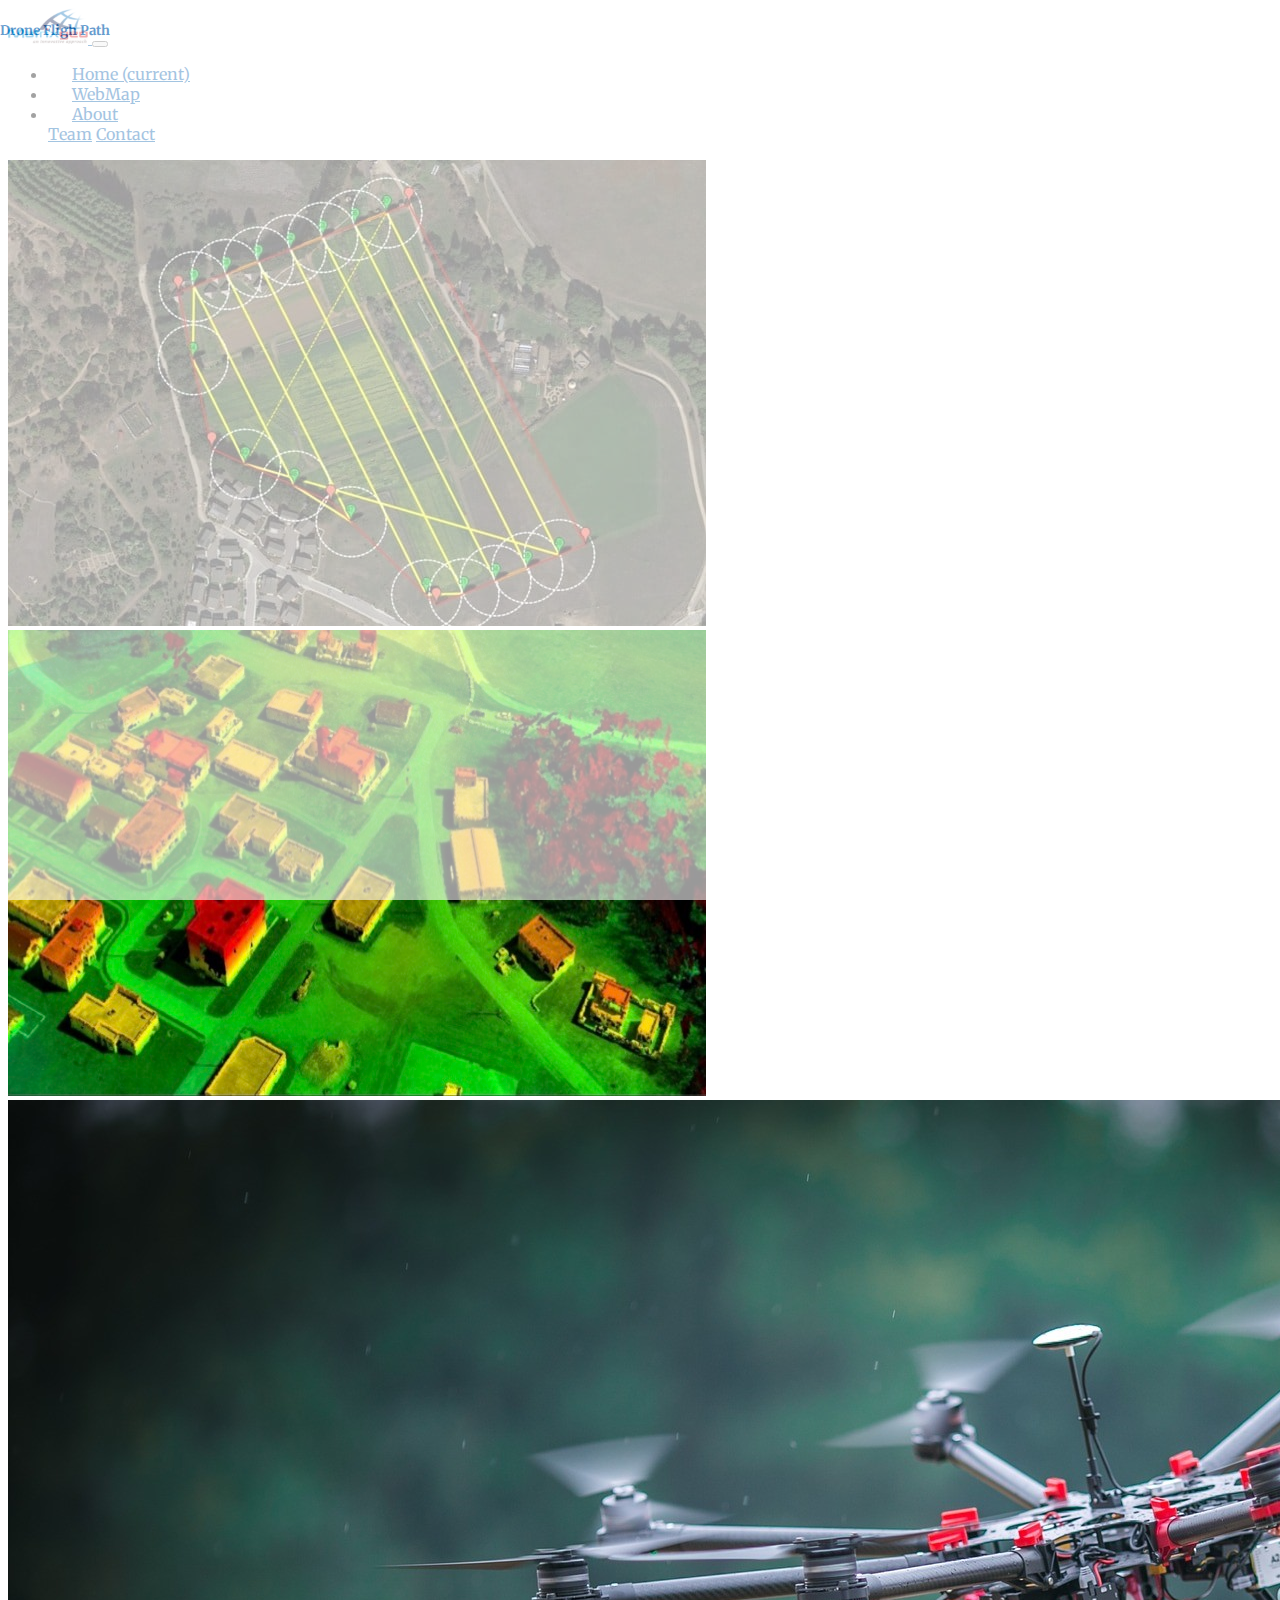
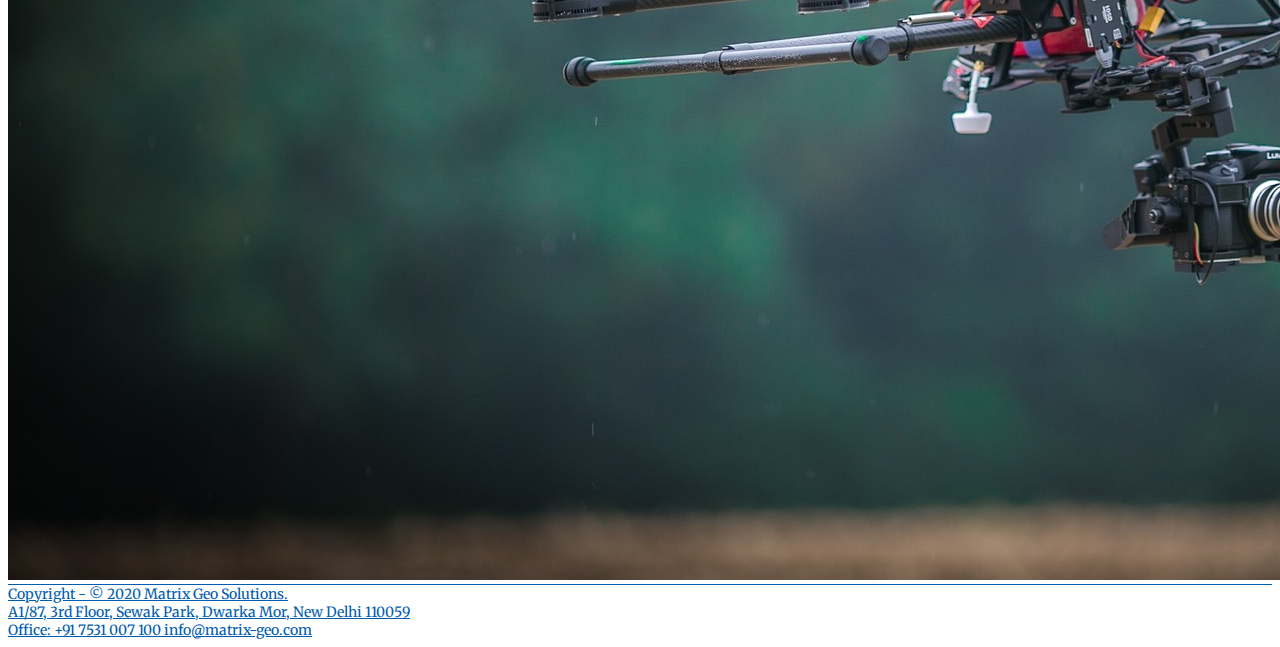
<file: index.html>
<!doctype html>
<html lang="en">

<head>
  <!-- Required meta tags -->
  <meta charset="utf-8">
  <meta name="viewport" content="width=device-width, initial-scale=1, shrink-to-fit=no">

  <!-- Bootstrap CSS -->
  <link rel="stylesheet" href="https://stackpath.bootstrapcdn.com/bootstrap/4.2.1/css/bootstrap.min.css" integrity="sha384-GJzZqFGwb1QTTN6wy59ffF1BuGJpLSa9DkKMp0DgiMDm4iYMj70gZWKYbI706tWS"
    crossorigin="anonymous">
  <link rel="stylesheet" href="https://use.fontawesome.com/releases/v5.6.3/css/all.css" integrity="sha384-UHRtZLI+pbxtHCWp1t77Bi1L4ZtiqrqD80Kn4Z8NTSRyMA2Fd33n5dQ8lWUE00s/"
    crossorigin="anonymous">
  <link href="https://fonts.googleapis.com/css?family=Merriweather" rel="stylesheet">
  <link rel="stylesheet" href="assets/css/style.css">
  <title>Geoinsighter</title>
</head>

<body>
  <header>
    <nav class="navbar fixed-top navbar-expand-lg navbar-light bg-minimalist">
      <div class="container">
        <a class="navbar-brand" href="index.html">
          <img class="logo" src="assets/images/logo.png" alt="Logo" />
        </a>
        <button class="navbar-toggler" type="button" data-toggle="collapse" data-target="#navbarSupportedContent"
          aria-controls="navbarSupportedContent" aria-expanded="false" aria-label="Toggle navigation">
          <span class="navbar-toggler-icon"></span>
        </button>

        <div class="collapse navbar-collapse" id="navbarSupportedContent">
          <ul class="navbar-nav mr-auto">
            <li class="nav-item active">
              <a class="nav-link" href="index.html">Home <span class="sr-only">(current)</span></a>
            </li>
            <li class="nav-item">
              <a class="nav-link" href="geoinsighter/index.html">WebMap</a>
            </li>
            <li class="nav-item dropdown">
              <a class="nav-link dropdown-toggle" href="" id="navbarDropdown" role="button" data-toggle="dropdown"
                aria-haspopup="true" aria-expanded="false">
                About
              </a>
              <div class="dropdown-menu" aria-labelledby="navbarDropdown">
                <a class="dropdown-item" href="team.html">Team</a>
                <a class="dropdown-item" href="contact.html">Contact</a>
              </div>
            </li>
          </ul>
          <div class="social-link">
            <a class="px-2" href="https://www.facebook.com/matrixgeo/"><i class="fab fa-facebook-f"></i></a>
                <a class="px-2" href="https://www.linkedin.com/company/matrix-geo-solutions-pvt-ltd/"><i class="fab fa-linkedin-in"></i></a>
          </div>
        </div>
      </div>
    </nav>
  </header>
  <main class="p-3 mt-5">
    <div class="container">
      <div class="row">
        <div class="col-12 col-md-6">
          <img class="img-fluid pt-3 pb-3" src="assets/images/2d map.jpeg" />
          <div class="img-desc">
              <a href="geoinsighter/2d.html"><h5 class="p-5 mt-5 text-center">2D Maps</h5></a>
            </div>
        </div>
        <div class="col-12 col-md-6">
          <img class="img-fluid pt-3 pb-3" src="assets/images/3ddepthmap.jpg" />
          <div class="img-desc">
            <a href="geoinsighter/3d.html"><h5 class="p-5 mt-5 text-center">3D Maps</h5>
          </div>
        </div>
        <div class="col-12">
          <img class="img-fluid pt-3 pb-3" src="assets/images/drone.jpg" />
          <div class="img-desc">
            <h5 class="p-5 mt-5 text-center">Drone Fligh Path</h5>
          </div>
        </div>
        
        
      </div>
    </div>
  </main>
  <footer class="mt-5 mb-5 pt-5 pb-5">
    <div class="container">
      <div class="row">
        <div class="col-12 col-md-6">Copyright - © 2020 Matrix Geo Solutions.</div>
        <div class="col-12 col-md-3">A1/87, 3rd Floor, Sewak Park, Dwarka Mor, New Delhi 110059</div>
        <div class="col-12 col-md-3">Office: +91 7531 007 100 info@matrix-geo.com</div>
      </div>
    </div>
  </footer>

  <!-- Optional JavaScript -->
  <!-- jQuery first, then Popper.js, then Bootstrap JS -->
  <script src="https://code.jquery.com/jquery-3.3.1.slim.min.js" integrity="sha384-q8i/X+965DzO0rT7abK41JStQIAqVgRVzpbzo5smXKp4YfRvH+8abtTE1Pi6jizo"
    crossorigin="anonymous"></script>
  <script src="https://cdnjs.cloudflare.com/ajax/libs/popper.js/1.14.6/umd/popper.min.js" integrity="sha384-wHAiFfRlMFy6i5SRaxvfOCifBUQy1xHdJ/yoi7FRNXMRBu5WHdZYu1hA6ZOblgut"
    crossorigin="anonymous"></script>
  <script src="https://stackpath.bootstrapcdn.com/bootstrap/4.2.1/js/bootstrap.min.js" integrity="sha384-B0UglyR+jN6CkvvICOB2joaf5I4l3gm9GU6Hc1og6Ls7i6U/mkkaduKaBhlAXv9k"
    crossorigin="anonymous"></script>
</body>

</html>
</file>
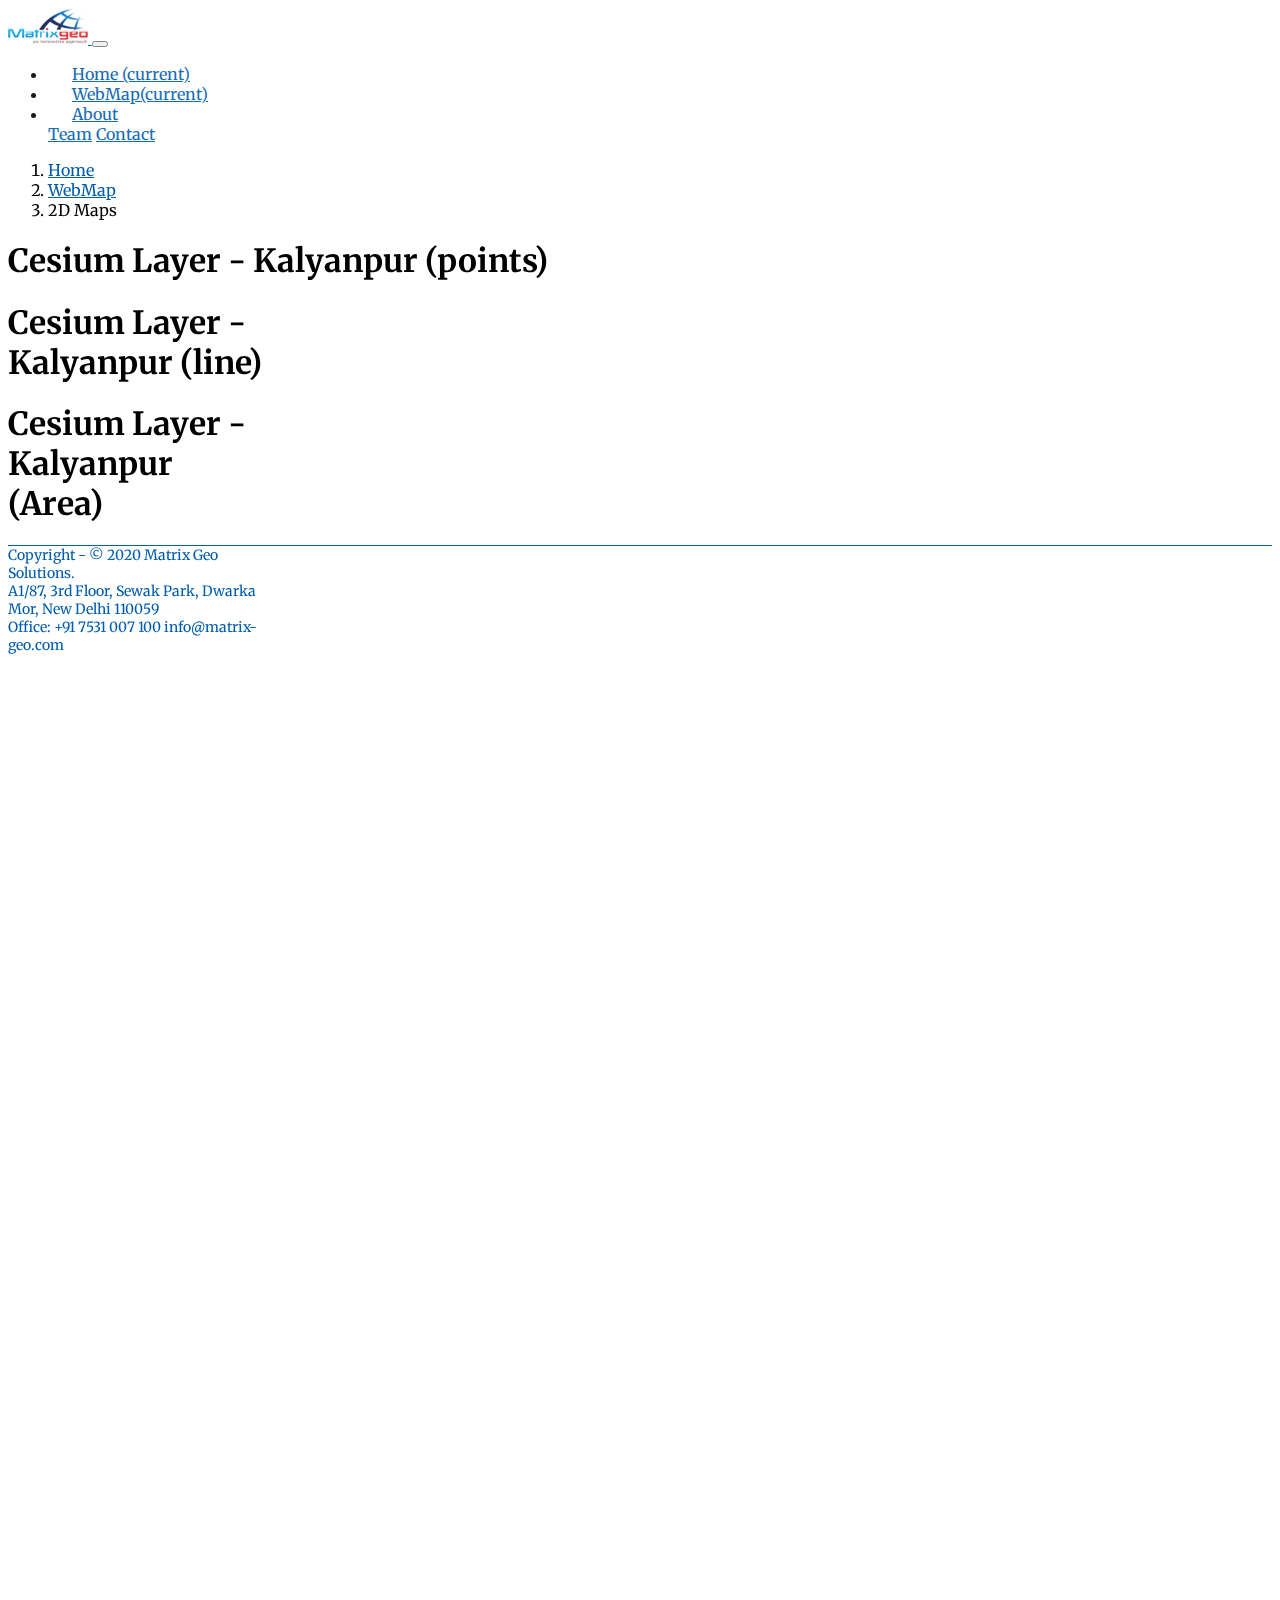
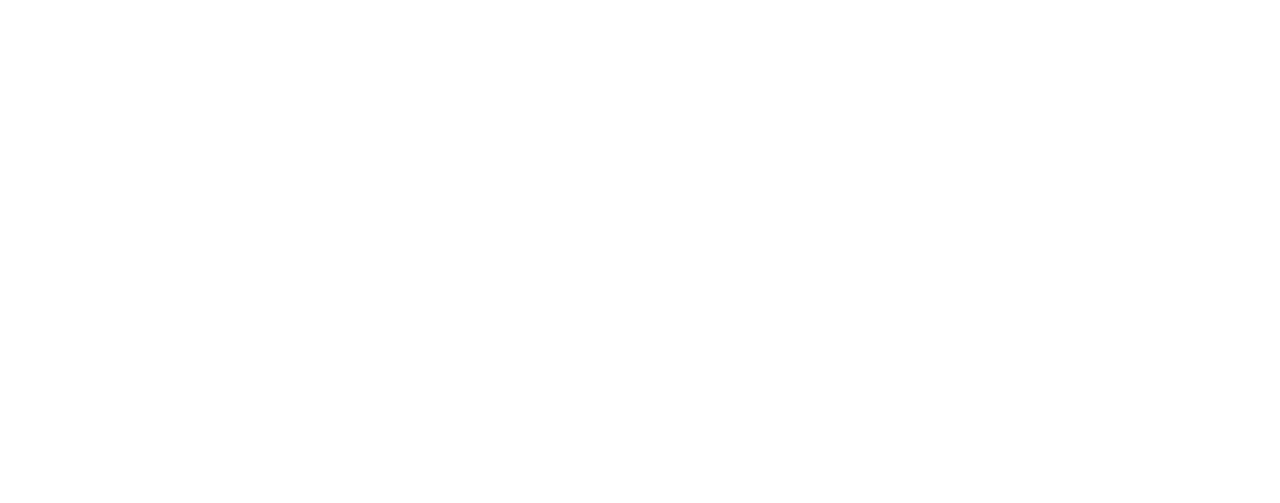
<file: 2d.html>
<!doctype html>
<html lang="en">

<head>
  <!-- Required meta tags -->
  <meta charset="utf-8">
  <meta name="viewport" content="width=device-width, initial-scale=1, shrink-to-fit=no">

  <!-- Bootstrap CSS -->
  <link rel="stylesheet" href="https://stackpath.bootstrapcdn.com/bootstrap/4.2.1/css/bootstrap.min.css" integrity="sha384-GJzZqFGwb1QTTN6wy59ffF1BuGJpLSa9DkKMp0DgiMDm4iYMj70gZWKYbI706tWS"
    crossorigin="anonymous">
  <link rel="stylesheet" href="https://use.fontawesome.com/releases/v5.6.3/css/all.css" integrity="sha384-UHRtZLI+pbxtHCWp1t77Bi1L4ZtiqrqD80Kn4Z8NTSRyMA2Fd33n5dQ8lWUE00s/"
    crossorigin="anonymous">
  <link href="https://fonts.googleapis.com/css?family=Merriweather" rel="stylesheet">
  <link rel="stylesheet" href="../assets/css/style.css">

  <title>Geoinsighter</title>
</head>

<body>
  <header>
    <nav class="navbar fixes-tp[ navbar-expand-lg navbar-light bg-minimalist">
      <div class="container">
        <a class="navbar-brand" href="../index.html">
          <img class="logo" src="../assets/images/logo.png" alt="Logo">
        </a>
        <button class="navbar-toggler" type="button" data-toggle="collapse" data-target="#navbarSupportedContent"
          aria-controls="navbarSupportedContent" aria-expanded="false" aria-label="Toggle navigation">
          <span class="navbar-toggler-icon"></span>
        </button>

        <div class="collapse navbar-collapse" id="navbarSupportedContent">
          <ul class="navbar-nav mr-auto">
            <li class="nav-item">
              <a class="nav-link" href="../index.html">Home <span class="sr-only">(current)</span></a>
            </li>
            <li class="nav-item active">
              <a class="nav-link" href="../geoinsighter/index.html">WebMap<span class="sr-only">(current)</span></a>
            </li>
            <li class="nav-item dropdown">
              <a class="nav-link dropdown-toggle" href="" id="navbarDropdown" role="button" data-toggle="dropdown"
                aria-haspopup="true" aria-expanded="false">
                About
              </a>
              <div class="dropdown-menu" aria-labelledby="navbarDropdown">
                <a class="dropdown-item" href="../team.html">Team</a>
                <a class="dropdown-item" href="../contact.html">Contact</a>
              </div>
            </li>
          </ul>
          <div class="social-link">
            <a class="px-2" href="https://www.facebook.com/matrixgeo/"><i class="fab fa-facebook-f"></i></a>
            <a class="px-2" href="https://www.linkedin.com/company/matrix-geo-solutions-pvt-ltd/"><i class="fab fa-linkedin-in"></i></a>
          </div>
        </div>
      </div>
    </nav>
  </header>

  <main class="p-3">
    <div class="container">
      <nav aria-label="breadcrumb">
        <ol class="breadcrumb">
          <li class="breadcrumb-item"><a href="../index.html">Home</a></li>
          <li class="breadcrumb-item"><a href="index.html">WebMap</a></li>
          <li class="breadcrumb-item active" aria-current="page">2D Maps</li>
        </ol>
      </nav>
      <div class="row">

        <div class="col-12  pt-5 pb-5">
          <h1>Cesium Layer - Kalyanpur (points)</h1>
        </div>
        <div class="col-12 col-md-6 pt-5 pb-5">
            
        </div>

        <div class="col-12">
          <iframe title="kalyanpur-points" width="1000" height="600" 
          src="https://cesium.com/ion/stories/viewer/?id=18c4e2b3-f2cf-4527-8acd-82242f69757a" style="float:right"
          frameborder="0" allow="fullscreen" allowfullscreen="true" mozallowfullscreen="true" webkitallowfullscreen="true">
	        </iframe>
        </div>

      </div>
      <div class="row">
        <div class="col-12  pt-5 pb-5">
          <h1>Cesium Layer - Kalyanpur (line)</h1>
        </div>
        <div class="col-12 col-md-6 pt-5 pb-5">
            
        </div>

        <div class="col-12">
          <iframe title="Kalyanpur-Line" width="1000" height="600" 
	      	src="https://cesium.com/ion/stories/viewer/?id=1f473d54-92f7-4fa4-b950-7c1edc54a1bf" style="float:right"
		      frameborder="0" allow="fullscreen" allowfullscreen="true" mozallowfullscreen="true" webkitallowfullscreen="true">
		      </iframe>
        </div>

      </div>
      <div class="row">
        <div class="col-12  pt-5 pb-5">
          <h1>Cesium Layer - Kalyanpur (Area)</h1>
        </div>
        <div class="col-12 col-md-6 pt-5 pb-5">
            
        </div>

        <div class="col-12">
          <iframe title="Kalyanpur-Area" width="1000" height="600" 
          src="https://cesium.com/ion/stories/viewer/?id=3f1319ce-da12-494d-907e-eb9c3f86dc80" style="float:right"
          frameborder="0" allow="fullscreen" allowfullscreen="true" mozallowfullscreen="true" webkitallowfullscreen="true">
          </iframe>
        </div>

      </div>


    </div>
  </main>

  <footer class="mt-5 mb-5 pt-5 pb-5">
    <div class="container">
      <div class="row">
        <div class="col-12 col-md-6">Copyright - © 2020 Matrix Geo Solutions.</div>
                <div class="col-12 col-md-3">A1/87, 3rd Floor, Sewak Park, Dwarka Mor, New Delhi 110059</div>
                <div class="col-12 col-md-3">Office: +91 7531 007 100 info@matrix-geo.com</div>
      </div>
    </div>
  </footer>

  <!-- Optional JavaScript -->
  <!-- jQuery first, then Popper.js, then Bootstrap JS -->
  <script src="https://code.jquery.com/jquery-3.3.1.slim.min.js" integrity="sha384-q8i/X+965DzO0rT7abK41JStQIAqVgRVzpbzo5smXKp4YfRvH+8abtTE1Pi6jizo"
    crossorigin="anonymous"></script>
  <script src="https://cdnjs.cloudflare.com/ajax/libs/popper.js/1.14.6/umd/popper.min.js" integrity="sha384-wHAiFfRlMFy6i5SRaxvfOCifBUQy1xHdJ/yoi7FRNXMRBu5WHdZYu1hA6ZOblgut"
    crossorigin="anonymous"></script>
  <script src="https://stackpath.bootstrapcdn.com/bootstrap/4.2.1/js/bootstrap.min.js" integrity="sha384-B0UglyR+jN6CkvvICOB2joaf5I4l3gm9GU6Hc1og6Ls7i6U/mkkaduKaBhlAXv9k"
    crossorigin="anonymous"></script>

</body>

</html>
</file>
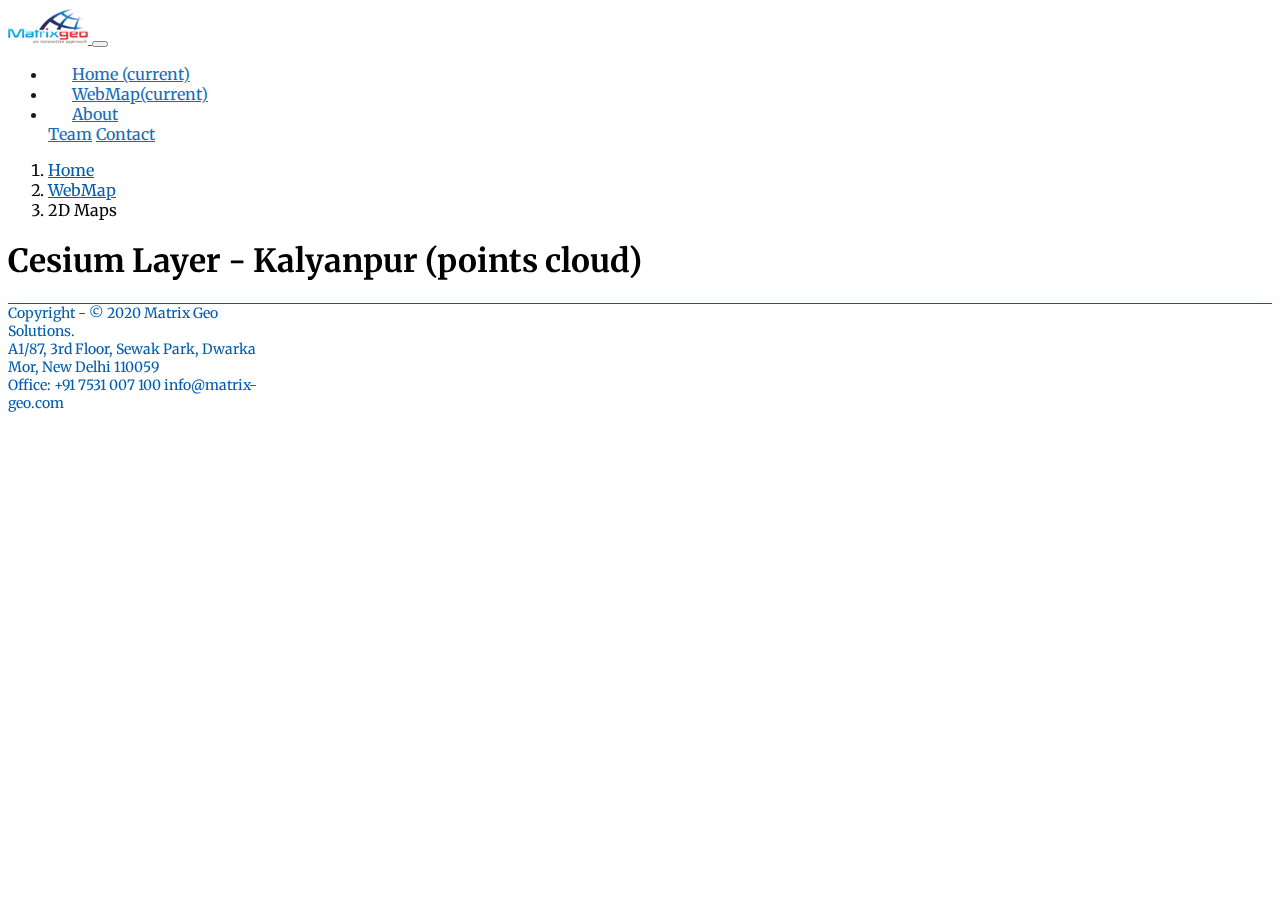
<file: 3d.html>
<!doctype html>
<html lang="en">

<head>
  <!-- Required meta tags -->
  <meta charset="utf-8">
  <meta name="viewport" content="width=device-width, initial-scale=1, shrink-to-fit=no">

  <!-- Bootstrap CSS -->
  <link rel="stylesheet" href="https://stackpath.bootstrapcdn.com/bootstrap/4.2.1/css/bootstrap.min.css" integrity="sha384-GJzZqFGwb1QTTN6wy59ffF1BuGJpLSa9DkKMp0DgiMDm4iYMj70gZWKYbI706tWS"
    crossorigin="anonymous">
  <link rel="stylesheet" href="https://use.fontawesome.com/releases/v5.6.3/css/all.css" integrity="sha384-UHRtZLI+pbxtHCWp1t77Bi1L4ZtiqrqD80Kn4Z8NTSRyMA2Fd33n5dQ8lWUE00s/"
    crossorigin="anonymous">
  <link href="https://fonts.googleapis.com/css?family=Merriweather" rel="stylesheet">
  <link rel="stylesheet" href="../assets/css/style.css">

  <title>Geoinsighter</title>
</head>

<body>
  <header>
    <nav class="navbar fixes-tp[ navbar-expand-lg navbar-light bg-minimalist">
      <div class="container">
        <a class="navbar-brand" href="../index.html">
          <img class="logo" src="../assets/images/logo.png" alt="Logo">
        </a>
        <button class="navbar-toggler" type="button" data-toggle="collapse" data-target="#navbarSupportedContent"
          aria-controls="navbarSupportedContent" aria-expanded="false" aria-label="Toggle navigation">
          <span class="navbar-toggler-icon"></span>
        </button>

        <div class="collapse navbar-collapse" id="navbarSupportedContent">
          <ul class="navbar-nav mr-auto">
            <li class="nav-item">
              <a class="nav-link" href="../index.html">Home <span class="sr-only">(current)</span></a>
            </li>
            <li class="nav-item active">
              <a class="nav-link" href="../geoinsighter/index.html">WebMap<span class="sr-only">(current)</span></a>
            </li>
            <li class="nav-item dropdown">
              <a class="nav-link dropdown-toggle" href="" id="navbarDropdown" role="button" data-toggle="dropdown"
                aria-haspopup="true" aria-expanded="false">
                About
              </a>
              <div class="dropdown-menu" aria-labelledby="navbarDropdown">
                <a class="dropdown-item" href="../team.html">Team</a>
                <a class="dropdown-item" href="../contact.html">Contact</a>
              </div>
            </li>
          </ul>
          <div class="social-link">
            <a class="px-2" href="https://www.facebook.com/matrixgeo/"><i class="fab fa-facebook-f"></i></a>
            <a class="px-2" href="https://www.linkedin.com/company/matrix-geo-solutions-pvt-ltd/"><i class="fab fa-linkedin-in"></i></a>
          </div>
        </div>
      </div>
    </nav>
  </header>

  <main class="p-3">
    <div class="container">
      <nav aria-label="breadcrumb">
        <ol class="breadcrumb">
          <li class="breadcrumb-item"><a href="../index.html">Home</a></li>
          <li class="breadcrumb-item"><a href="index.html">WebMap</a></li>
          <li class="breadcrumb-item active" aria-current="page">2D Maps</li>
        </ol>
      </nav>
 
      <div class="row">
        <div class="col-12  pt-5 pb-5">
          <h1>Cesium Layer - Kalyanpur (points cloud)</h1>
        </div>
        <div class="col-12 col-md-6 pt-5 pb-5">
            
        </div>

        <div class="col-12">
            <iframe title="kalyanpur-point cloud" width="1000" height="600" 
			src="https://cesium.com/ion/stories/viewer/?id=f9de068d-307a-47af-90ae-92328bc48897" style="float:right"
			frameborder="0" allow="fullscreen" allowfullscreen="true" 
						mozallowfullscreen="true" webkitallowfullscreen="true">
	        </iframe>
        </div>

      </div>
      


    </div>
  </main>

  <footer class="mt-5 mb-5 pt-5 pb-5">
    <div class="container">
      <div class="row">
        <div class="col-12 col-md-6">Copyright - © 2020 Matrix Geo Solutions.</div>
                <div class="col-12 col-md-3">A1/87, 3rd Floor, Sewak Park, Dwarka Mor, New Delhi 110059</div>
                <div class="col-12 col-md-3">Office: +91 7531 007 100 info@matrix-geo.com</div>
      </div>
    </div>
  </footer>

  <!-- Optional JavaScript -->
  <!-- jQuery first, then Popper.js, then Bootstrap JS -->
  <script src="https://code.jquery.com/jquery-3.3.1.slim.min.js" integrity="sha384-q8i/X+965DzO0rT7abK41JStQIAqVgRVzpbzo5smXKp4YfRvH+8abtTE1Pi6jizo"
    crossorigin="anonymous"></script>
  <script src="https://cdnjs.cloudflare.com/ajax/libs/popper.js/1.14.6/umd/popper.min.js" integrity="sha384-wHAiFfRlMFy6i5SRaxvfOCifBUQy1xHdJ/yoi7FRNXMRBu5WHdZYu1hA6ZOblgut"
    crossorigin="anonymous"></script>
  <script src="https://stackpath.bootstrapcdn.com/bootstrap/4.2.1/js/bootstrap.min.js" integrity="sha384-B0UglyR+jN6CkvvICOB2joaf5I4l3gm9GU6Hc1og6Ls7i6U/mkkaduKaBhlAXv9k"
    crossorigin="anonymous"></script>

</body>

</html>
</file>
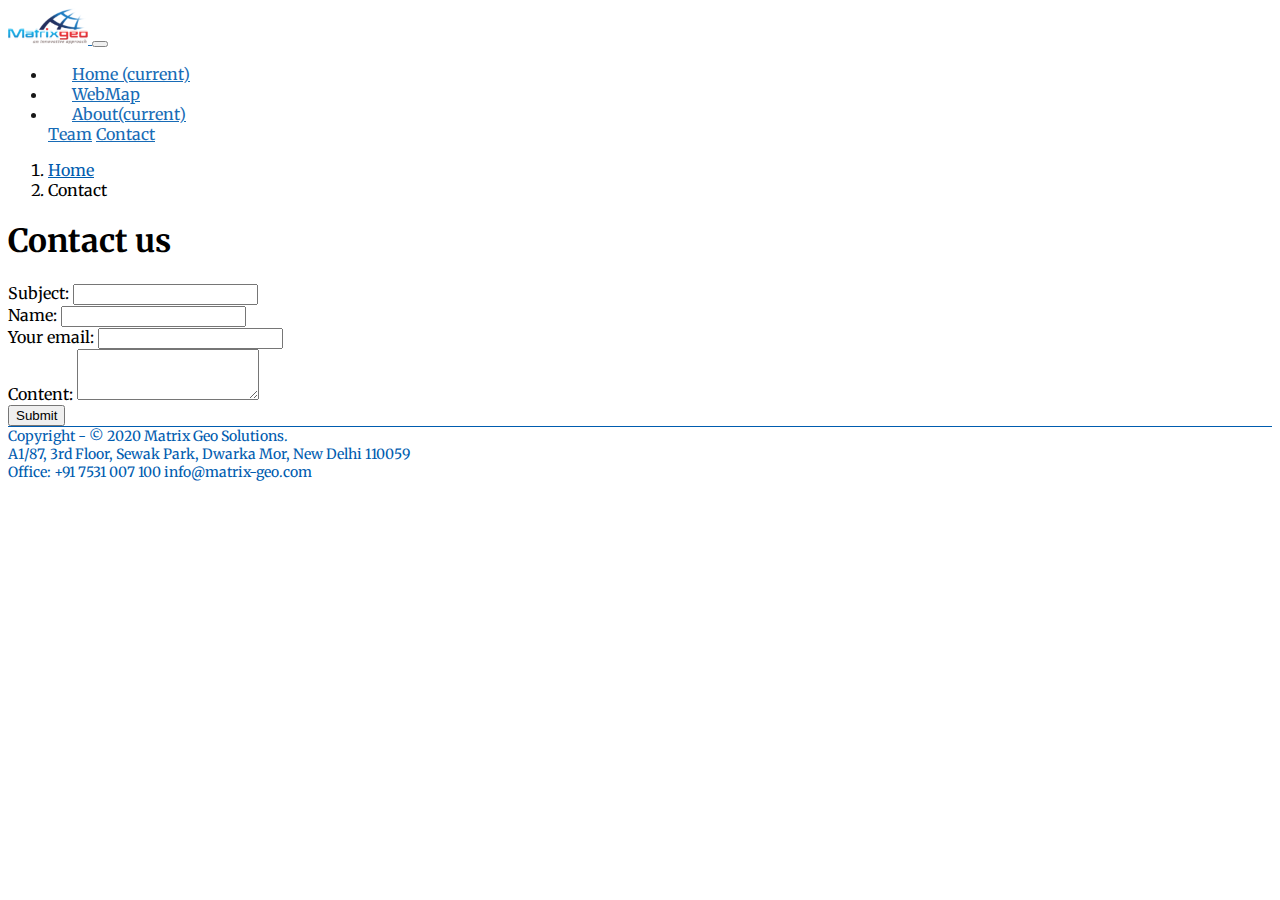
<file: contact.html>
<!doctype html>
<html lang="en">

<head>
  <!-- Required meta tags -->
  <meta charset="utf-8">
  <meta name="viewport" content="width=device-width, initial-scale=1, shrink-to-fit=no">

  <!-- Bootstrap CSS -->
  <link rel="stylesheet" href="https://stackpath.bootstrapcdn.com/bootstrap/4.2.1/css/bootstrap.min.css" integrity="sha384-GJzZqFGwb1QTTN6wy59ffF1BuGJpLSa9DkKMp0DgiMDm4iYMj70gZWKYbI706tWS"
    crossorigin="anonymous">
  <link rel="stylesheet" href="https://use.fontawesome.com/releases/v5.6.3/css/all.css" integrity="sha384-UHRtZLI+pbxtHCWp1t77Bi1L4ZtiqrqD80Kn4Z8NTSRyMA2Fd33n5dQ8lWUE00s/"
    crossorigin="anonymous">
  <link href="https://fonts.googleapis.com/css?family=Merriweather" rel="stylesheet">
  <link rel="stylesheet" href="assets/css/style.css">

  <title>Minimalist Portfolio</title>
</head>

<body>
  <header>
    <nav class="navbar fixed-top navbar-expand-lg navbar-light bg-minimalist">
      <div class="container">
        <a class="navbar-brand" href="index.html">
          <img class="logo" src="assets/images/logo.png" alt="Logo">
        </a>
        <button class="navbar-toggler" type="button" data-toggle="collapse" data-target="#navbarSupportedContent"
          aria-controls="navbarSupportedContent" aria-expanded="false" aria-label="Toggle navigation">
          <span class="navbar-toggler-icon"></span>
        </button>

        <div class="collapse navbar-collapse" id="navbarSupportedContent">
          <ul class="navbar-nav mr-auto">
            <li class="nav-item">
              <a class="nav-link" href="index.html">Home <span class="sr-only">(current)</span></a>
            </li>
            <li class="nav-item">
              <a class="nav-link" href="portfolio/index.html">WebMap</a>
            </li>
            <li class="nav-item dropdown active">
              <a class="nav-link dropdown-toggle" href="" id="navbarDropdown" role="button" data-toggle="dropdown"
                aria-haspopup="true" aria-expanded="false">
                About<span class="sr-only">(current)</span>
              </a>
              <div class="dropdown-menu" aria-labelledby="navbarDropdown">
                <a class="dropdown-item" href="team.html">Team</a>
                <a class="dropdown-item" href="contact.html">Contact</a>
              </div>
            </li>
          </ul>
          <div class="social-link">
            <a class="px-2" href="https://www.facebook.com/matrixgeo/"><i class="fab fa-facebook-f"></i></a>
            <a class="px-2" href="https://www.linkedin.com/company/matrix-geo-solutions-pvt-ltd/"><i class="fab fa-linkedin-in"></i></a>
          </div>
        </div>
      </div>
    </nav>
  </header>
  <main class="p-3 mt-5">
    <div class="container">
      <nav aria-label="breadcrumb">
        <ol class="breadcrumb">
          <li class="breadcrumb-item"><a href="index.html">Home</a></li>
          <li class="breadcrumb-item active" aria-current="page">Contact</li>
        </ol>
      </nav>
      <h1 class="p-5 w-100 text-center">Contact us</h1>
      <div class="d-flex justify-content-center">
        <form class="w-75" action="https://formspree.io/skk@matrix-geo.com" method="POST">
          <div class="form-group row">
            <label class="col-sm-2" for="subject">Subject:</label>
            <input type="text" class="form-control col-sm-10" name="subject">
          </div>
          <div class="form-group row">
            <label class="col-sm-2" for="name">Name:</label>
            <input type="text" class="form-control col-sm-10" name="name">
          </div>
          <div class="form-group row">
            <label class="col-sm-2" for="email">Your email:</label>
            <input type="email" class="form-control col-sm-10" name="_replyto">
          </div>
          <div class="form-group row">
            <label class="col-sm-2" for="name">Content:</label>
            <textarea class="form-control col-sm-10" name="content" rows="3"></textarea>
          </div>
          <div class="form-group row">
            <button class="btn btn-primary col-12" type="submit">Submit</button>
          </div>
        </form>
      </div>
    </div>
  </main>
  <footer class="mt-5 mb-5 pt-5 pb-5">
    <div class="container">
      <div class="row">
        <div class="col-12 col-md-6">Copyright - © 2020 Matrix Geo Solutions.</div>
        <div class="col-12 col-md-3">A1/87, 3rd Floor, Sewak Park, Dwarka Mor, New Delhi 110059</div>
        <div class="col-12 col-md-3">Office: +91 7531 007 100 info@matrix-geo.com</div>
      </div>
    </div>
  </footer>

  <!-- Optional JavaScript -->
  <!-- jQuery first, then Popper.js, then Bootstrap JS -->
  <script src="https://code.jquery.com/jquery-3.3.1.slim.min.js" integrity="sha384-q8i/X+965DzO0rT7abK41JStQIAqVgRVzpbzo5smXKp4YfRvH+8abtTE1Pi6jizo"
    crossorigin="anonymous"></script>
  <script src="https://cdnjs.cloudflare.com/ajax/libs/popper.js/1.14.6/umd/popper.min.js" integrity="sha384-wHAiFfRlMFy6i5SRaxvfOCifBUQy1xHdJ/yoi7FRNXMRBu5WHdZYu1hA6ZOblgut"
    crossorigin="anonymous"></script>
  <script src="https://stackpath.bootstrapcdn.com/bootstrap/4.2.1/js/bootstrap.min.js" integrity="sha384-B0UglyR+jN6CkvvICOB2joaf5I4l3gm9GU6Hc1og6Ls7i6U/mkkaduKaBhlAXv9k"
    crossorigin="anonymous"></script>
</body>

</html>
</file>
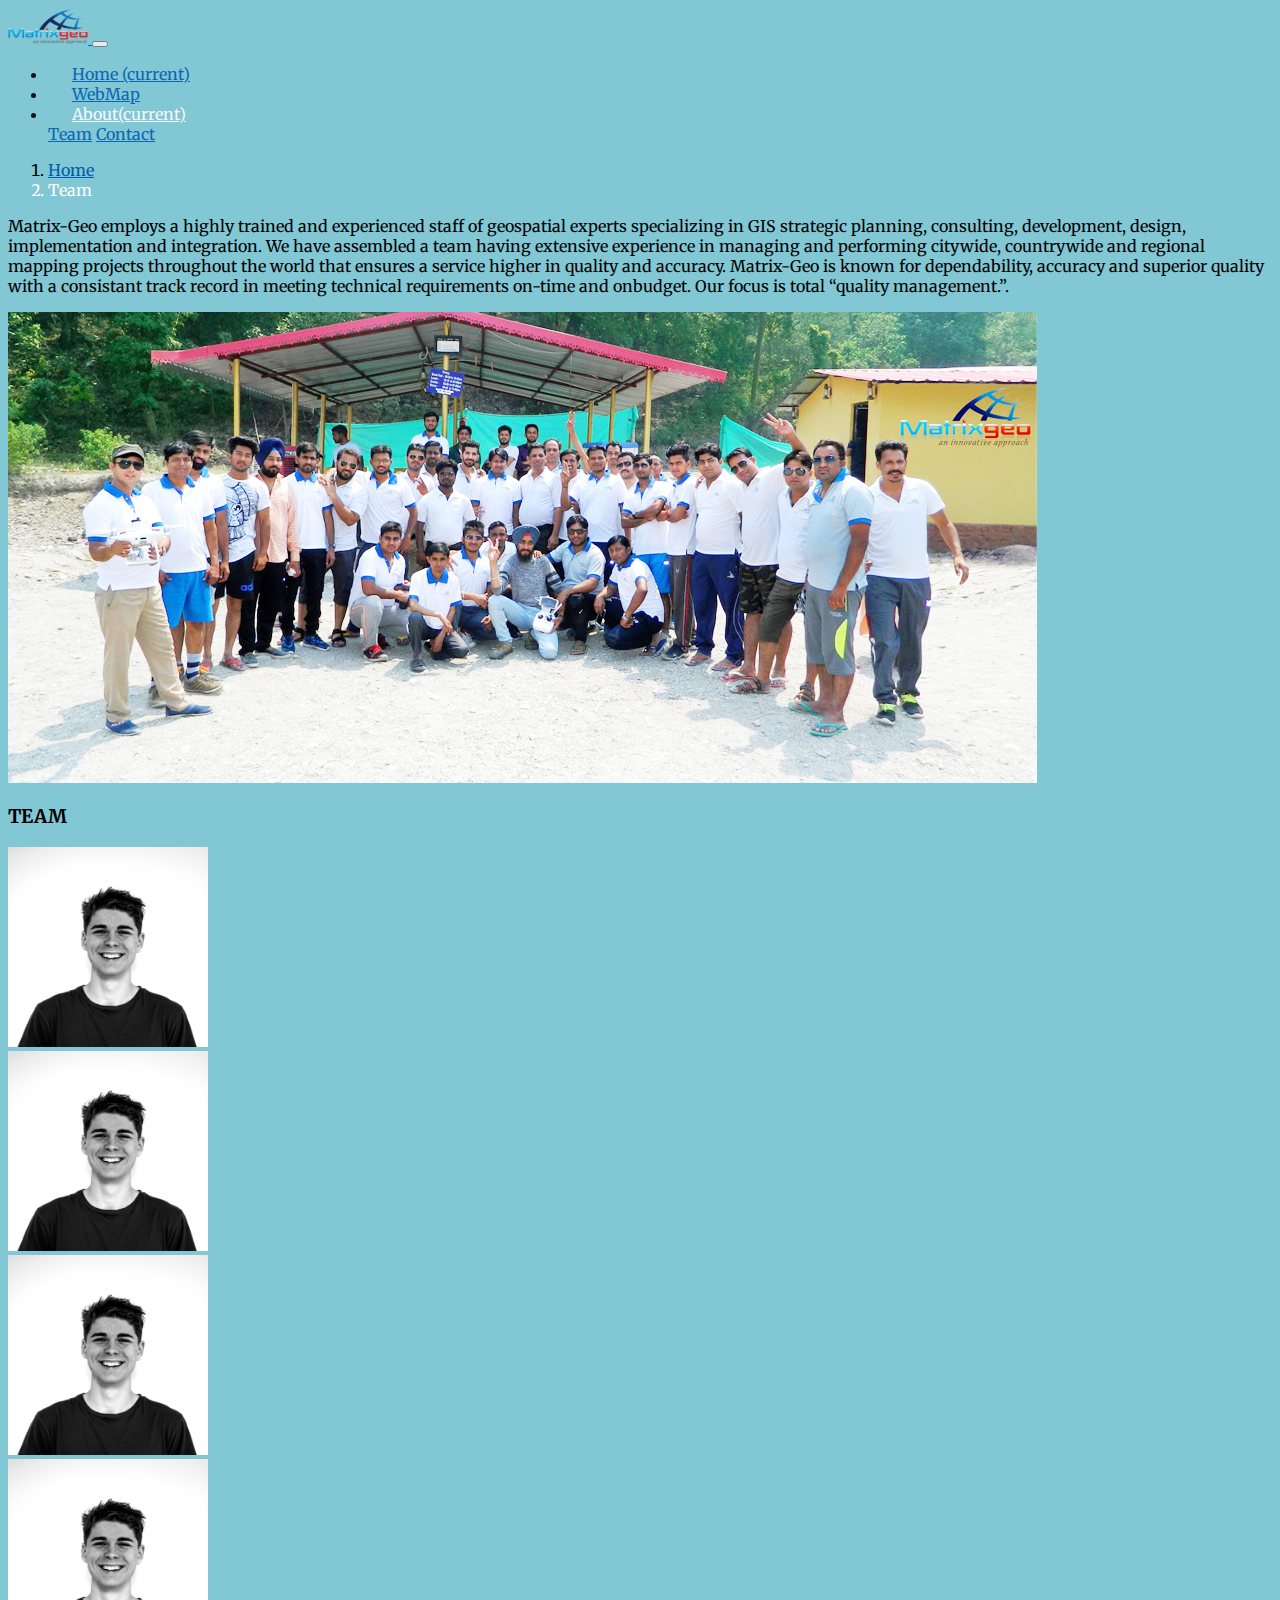
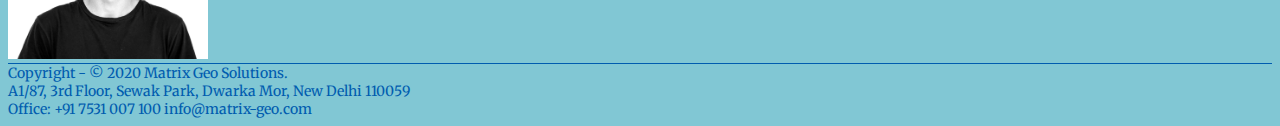
<file: team.html>
<!doctype html>
<html lang="en">

<head>
  <!-- Required meta tags -->
  <meta charset="utf-8">
  <meta name="viewport" content="width=device-width, initial-scale=1, shrink-to-fit=no">

  <!-- Bootstrap CSS -->
  <link rel="stylesheet" href="https://stackpath.bootstrapcdn.com/bootstrap/4.2.1/css/bootstrap.min.css" integrity="sha384-GJzZqFGwb1QTTN6wy59ffF1BuGJpLSa9DkKMp0DgiMDm4iYMj70gZWKYbI706tWS"
    crossorigin="anonymous">
  <link rel="stylesheet" href="https://use.fontawesome.com/releases/v5.6.3/css/all.css" integrity="sha384-UHRtZLI+pbxtHCWp1t77Bi1L4ZtiqrqD80Kn4Z8NTSRyMA2Fd33n5dQ8lWUE00s/"
    crossorigin="anonymous">
  <link href="https://fonts.googleapis.com/css?family=Merriweather" rel="stylesheet">
  <link rel="stylesheet" href="assets/css/style.css">

  <title>Minimalist Portfolio</title>
</head>

<body class="team">
  <header>
    <nav class="navbar fixed-top navbar-expand-lg navbar-light bg-minimalist">
      <div class="container">
        <a class="navbar-brand" href="index.html">
          <img class="logo" src="assets/images/logo.png" alt="Logo">
        </a>
        <button class="navbar-toggler" type="button" data-toggle="collapse" data-target="#navbarSupportedContent"
          aria-controls="navbarSupportedContent" aria-expanded="false" aria-label="Toggle navigation">
          <span class="navbar-toggler-icon"></span>
        </button>

        <div class="collapse navbar-collapse" id="navbarSupportedContent">
          <ul class="navbar-nav mr-auto">
            <li class="nav-item">
              <a class="nav-link" href="index.html">Home <span class="sr-only">(current)</span></a>
            </li>
            <li class="nav-item">
              <a class="nav-link" href="portfolio/index.html">WebMap</a>
            </li>
            <li class="nav-item active dropdown">
              <a class="nav-link dropdown-toggle" href="" id="navbarDropdown" role="button" data-toggle="dropdown"
                aria-haspopup="true" aria-expanded="false">
                About<span class="sr-only">(current)</span>
              </a>
              <div class="dropdown-menu" aria-labelledby="navbarDropdown">
                <a class="dropdown-item" href="team.html">Team</a>
                <a class="dropdown-item" href="contact.html">Contact</a>
              </div>
            </li>
          </ul>
          <div class="social-link">
            <a class="px-2" href="https://www.facebook.com/matrixgeo/"><i class="fab fa-facebook-f"></i></a>
            <a class="px-2" href="https://www.linkedin.com/company/matrix-geo-solutions-pvt-ltd/"><i class="fab fa-linkedin-in"></i></a>
          </div>
        </div>
      </div>
    </nav>
  </header>
  <main class="p-3 mt-5">
    <div class="container">
      <nav aria-label="breadcrumb">
        <ol class="breadcrumb">
          <li class="breadcrumb-item"><a href="index.html">Home</a></li>
          <li class="breadcrumb-item active" aria-current="page">Team</li>
        </ol>
      </nav>
      <div class="row align-items-center">
        <div class="col-12 col-md-4 h-100">
          <p class="text-white">Matrix-Geo employs a highly trained and experienced staff of 
            geospatial experts specializing in GIS strategic planning, consulting, development,
            design, implementation and integration. We have assembled a team having extensive 
            experience in managing and performing citywide, countrywide and regional mapping 
            projects throughout the world that ensures a service higher in quality and accuracy.
            Matrix-Geo is known for dependability, accuracy and superior quality with a consistant
            track record in meeting technical requirements on-time and onbudget. Our focus is total
            “quality management.”.</p>
        </div>
        <div class="col-12 col-md-8">
          <img src="assets/images/team-matrix.jpg" class="img-fluid" />
        </div>
      </div>
      <div class="d-flex p-5">
        <h3 class="text-white text-center w-100">TEAM</h3>
      </div>
      <div class="d-flex flex-row justify-content-center">
        <div class="p-2">
          <img src="assets/images/black-and-white-boy-casual-555790.jpg" class="img-thumbnail rounded-circle" />
        </div>
        <div class="p-2">
          <img src="assets/images/black-and-white-boy-casual-555790.jpg" class="img-thumbnail rounded-circle" />
        </div>
        <div class="p-2">
          <img src="assets/images/black-and-white-boy-casual-555790.jpg" class="img-thumbnail rounded-circle" />
        </div>
        <div class="p-2">
          <img src="assets/images/black-and-white-boy-casual-555790.jpg" class="img-thumbnail rounded-circle" />
        </div>
      </div>
    </div>
  </main>
  <footer class="mt-5 mb-5 pt-5 pb-5">
    <div class="container">
      <div class="row">
        <div class="col-12 col-md-6">Copyright - © 2020 Matrix Geo Solutions.</div>
        <div class="col-12 col-md-3">A1/87, 3rd Floor, Sewak Park, Dwarka Mor, New Delhi 110059</div>
        <div class="col-12 col-md-3">Office: +91 7531 007 100 info@matrix-geo.com</div>
      </div>
    </div>
  </footer>

  <!-- Optional JavaScript -->
  <!-- jQuery first, then Popper.js, then Bootstrap JS -->
  <script src="https://code.jquery.com/jquery-3.3.1.slim.min.js" integrity="sha384-q8i/X+965DzO0rT7abK41JStQIAqVgRVzpbzo5smXKp4YfRvH+8abtTE1Pi6jizo"
    crossorigin="anonymous"></script>
  <script src="https://cdnjs.cloudflare.com/ajax/libs/popper.js/1.14.6/umd/popper.min.js" integrity="sha384-wHAiFfRlMFy6i5SRaxvfOCifBUQy1xHdJ/yoi7FRNXMRBu5WHdZYu1hA6ZOblgut"
    crossorigin="anonymous"></script>
  <script src="https://stackpath.bootstrapcdn.com/bootstrap/4.2.1/js/bootstrap.min.js" integrity="sha384-B0UglyR+jN6CkvvICOB2joaf5I4l3gm9GU6Hc1og6Ls7i6U/mkkaduKaBhlAXv9k"
    crossorigin="anonymous"></script>
</body>

</html>
</file>
<file: assets/css/style.css>
a {
  color: #005caf;
}

img.logo {
  width: 80px;
  height: auto;
}

.navbar-brand {
  width: 50%;
}

body {
  font-family: 'Merriweather', serif;
}

.navbar-light .navbar-nav .active>.nav-link,
.navbar-light .navbar-nav .nav-link.active,
.navbar-light .navbar-nav .nav-link.show,
.navbar-light .navbar-nav .show>.nav-link {
  color: #005caf;
}

@media (min-width: 992px) {
  .navbar-expand-lg .navbar-nav .nav-link {
    padding-right: 1.5rem;
    padding-left: 1.5rem;
  }
}

.bg-minimalist {
  background-color: #ffffff !important;
  opacity: 0.9;
}

.btn-link{
  color: #005caf;
}

footer {
  color: #005caf;
  font-size: 0.875rem;
  border-top: 1px solid #005caf;
}

.img-desc{
  position: absolute;
  top:0;
  left:0;
  opacity: 0;
  background: #ffffff;
  width: 100%;
  height: 100%;
  color: #005caf;
}

.img-desc:hover, .img-desc:focus{
  opacity: 0.6;
  animation-name: portfolio;
  animation-duration: 2s;
  animation-iteration-count: infinite;
}

@keyframes portfolio {
  0% {
    opacity: 0.6;
  }
  100%{
    opacity: 0.9;
  }
}

.breadcrumb{
  background: #ffffff;
}

.team{
  background: #81c7d4;
}

.team .bg-minimalist {
  background-color: #81c7d4 !important;
}

.team .navbar-light .navbar-nav .active>.nav-link, 
.team .navbar-light .navbar-nav .nav-link.active, 
.team .navbar-light .navbar-nav .nav-link.show, 
.team .navbar-light .navbar-nav .show>.nav-link,
.team .breadcrumb-item.active,
.team .breadcrumb-item+.breadcrumb-item::before{
  color: #ffffff;
}

.team .navbar-light .navbar-nav .nav-link{
  color:#005caf;
}

.team .breadcrumb{
  background: none;
}

.rounded-circle{
  width: 200px;
  height: 200px;
}
</file>
